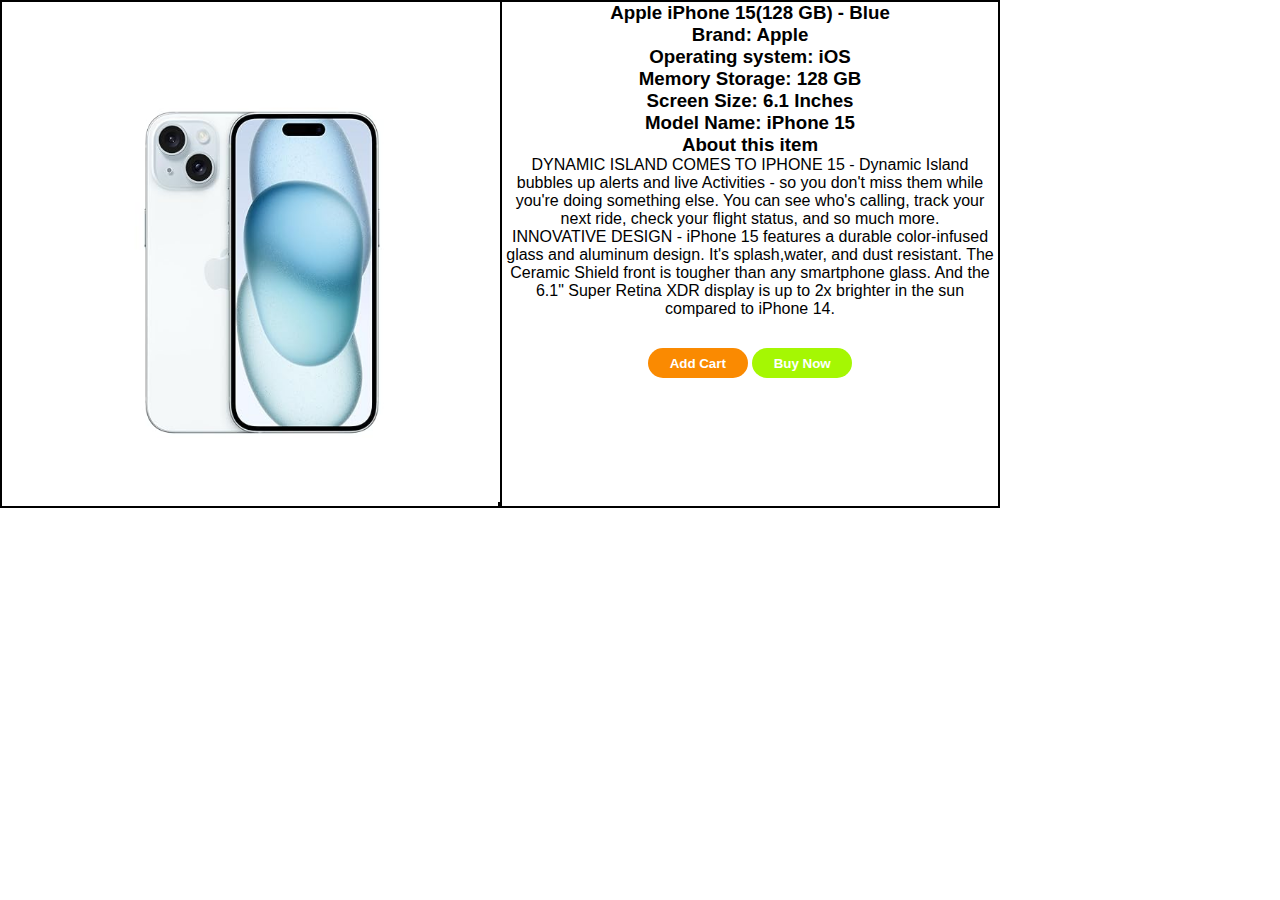
<file: Ecommerce kart/mobile.html>
<!DOCTYPE html>
<html lang="en">
<head>
    <meta charset="UTF-8">
    <meta name="viewport" content="width=device-width, initial-scale=1.0">
    <link rel="stylesheet" href="style.css">
    <title>Iphone - 15</title>
</head>
<body>
    <div class="product-details">
    <div class="pro-left">
        <img src="New-arrival-items/new-arraival-mobile-2.jpg" alt="">
    </div>
    <div class="pro-right">
        <h3>Apple iPhone 15(128 GB) - Blue</h3>
        <h3><strong>Brand</strong>:          Apple</h3>
        <h3><Strong>Operating system</Strong>:    iOS</h3>
        <h3><strong>Memory Storage</strong>: 128 GB</h3>
        <h3><strong>Screen Size</strong>:  6.1 Inches</h3>
        <h3><strong>Model Name</strong>:  iPhone 15</h3>
        <h3>About this item</h3>
        <p>DYNAMIC ISLAND COMES TO IPHONE 15 - Dynamic Island bubbles up alerts and live Activities - so you don't miss them while you're doing something else. You can see who's calling, track your next ride, check your flight status, and so much more.</p>
        <p>INNOVATIVE DESIGN - iPhone 15 features a durable color-infused glass and aluminum design. It's splash,water, and dust resistant. The Ceramic Shield front is tougher than any smartphone glass. And the 6.1" Super Retina XDR display is up to 2x brighter in the sun compared to iPhone 14.</p>
<div class="btn-btn">
        <button class="add-btn">Add Cart</button>
        <button class="buy-btn">Buy Now</button>
        </div>
    </div>
    </div>
</body>
</html>
</file>
<file: Ecommerce kart/style.css>
*{
    margin:0;
    padding: 0;
    box-sizing: border-box;
    font-family: sans-serif;
}
.nav-bar{
    display: flex;
    justify-content: space-between;
    align-items: center;
    width: 100%;
    height: 80px;
    background-color: rgb(200, 165, 193);
    color: white;
}
.company h2 {
    margin-left: 15px;
    font-family:'Times New Roman', Times, serif;
    font-weight: bold;
}
.products ul li{
    display: inline-flex;
    list-style: none;
    margin: 10px;
    margin-right:10px ;
}
.products li a:hover{
    transform: scale(1.2);
}
.products a{
    text-decoration: none;
    color: white;
}
.banner-1{
    width: 100%;
    height: 181.2px;
}
.banner-1 img{
    width: 100%;
    height: 180px;
}
.main-row{
    width: 100%;
    height: 150px;
}
/* .main-row a img {
    list-style: none;
    display: inline-flex;
    width: 120px;
    height:120px;
    margin-left: 25px;
    padding: 20px;
    justify-content: center;
    position: relative;
    bottom: 20px;
} */
.main-row ul{
    position: relative;
}
.main-row span{
    position: absolute;
    top: 125px;
    color: rgb(86, 3, 51);
    font-weight: bold;
}
.main-row li:hover{
    transform: scale(1.2);
}
.main-row ul li {
    list-style: none;
    display: inline-flex;
    width: 120px;
    height:120px;
    border: 2px double black;
    margin-left: 25px;
    padding: 20px;
    justify-content: center;
    /* position: relative;
    bottom: 35px; */
}

.banner-2{
    width: 100%;
    height: 150px;
}
.banner-2 img{
    width: 100%;
    height: 250px;
    position: relative;
    top: 20px;
}
.new-arraivals{
    width: 100%;
    height: 710px;
    border: 2px solid red;
    position: relative;
    top: 120px;
}
.new-arraivals span{
    position: absolute;
    top: 230px;
    left: 50px;
    color: rgb(86, 3, 51);
    font-weight: bold;
}
.new-arraivals li:hover{
    transform: scale(1.2);
}
.new-arraivals ul li {
    list-style: none;
    display: inline-flex;
    border: 1px solid black;
    margin: 45px;
    width: 220px;
    height: 220px;
    margin-left: 30px;
    padding: 10px;
   /* margin-bottom: -50px; */
   position: relative;
   top: 10px;
   border: 2px solid greenyellow;
}
.new-arraivals img{
    width: 100%;
}
.banner-3 img{
    position: relative;
    top: 120px;
    width: 100%;
}
.discount-items ul li{
    position: relative;
    top: 130px;
    list-style: none;
    display: inline-flex;
    margin: 15px;
    margin-left: 40px;
}
.discount-items img{
    width: 230px;
    height: 230px;
}
.discount-items li:hover{
    transform: scale(1.2);
}
.footer img{
    position: relative;
    top: 150px;
    width: 100%;
    height: 500px;
}
.product-details{
    display: flex;
    /* margin-top: 100px; */
}
.pro-left{
    width: 500px;
    max-width: 50%;
    border: 2px solid black;
    

}
.pro-left img{
    width: 500px;
    height: 500px;
    padding-left: 20px;
}
.pro-right{
    width: 500px;
    max-width: 50%;
    border: 2px solid black;
    text-align: center;
}
.btn-btn{
    position: relative;
    top: 10px;
    margin: 10px;
    padding: 10px;
}
.add-btn{
    width: 100px;
    height: 30px;
    border-radius: 15px 15px 15px 15px;
    background-color: rgb(250, 138, 1);
    border: 0 solid white;
    color: white;
    font-weight: bold;
}

.buy-btn{
    width: 100px;
    height: 30px;
     border-radius: 15px 15px 15px 15px;
     background-color: rgb(165, 247, 3);
      border: 0 solid white;
      color: white;
      font-weight: bold;
}
</file>
